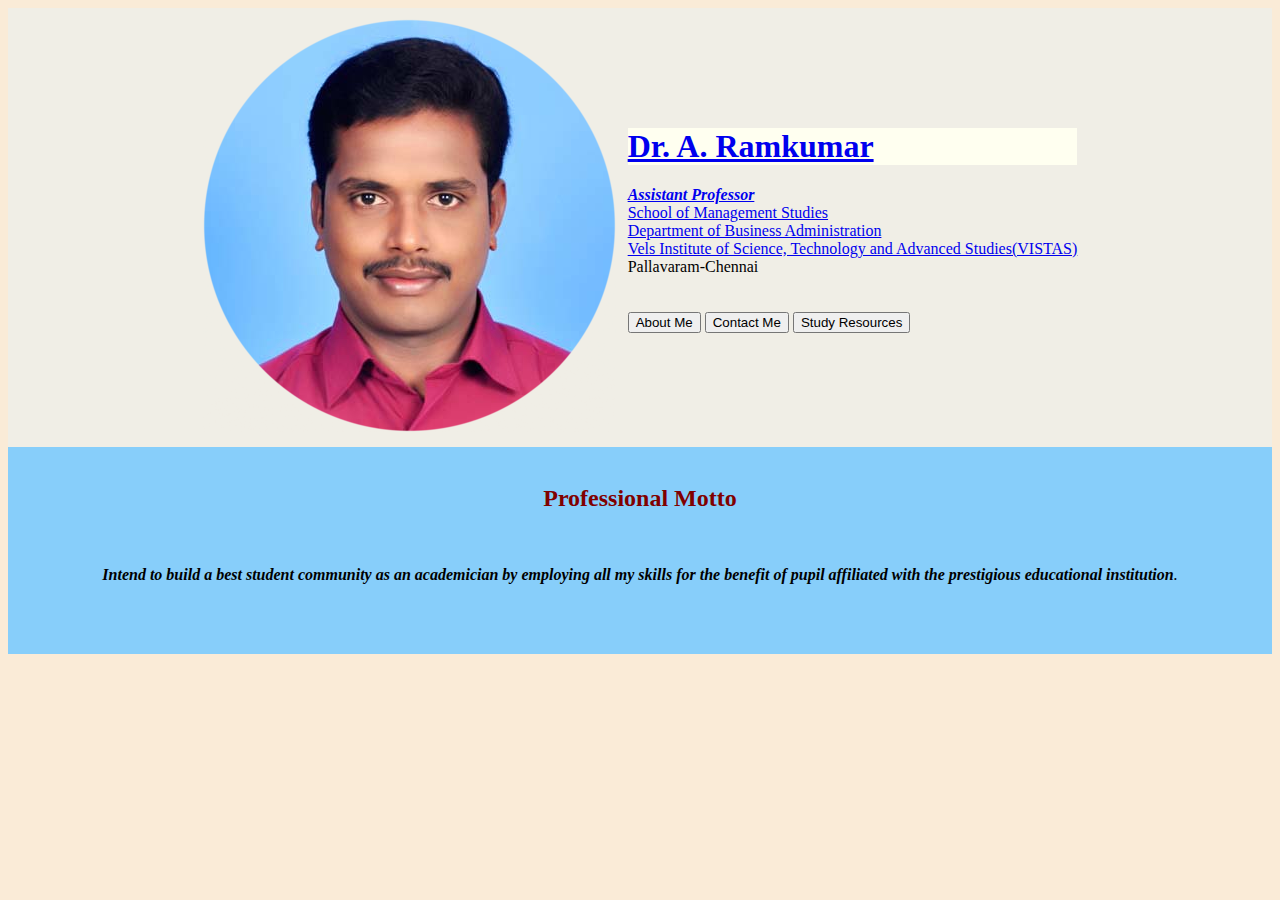
<file: index.html>
<!DOCTYPE html>
<html lang="en">
<head>
    <meta charset="UTF-8">
    <meta http-equiv="X-UA-Compatible" content="IE=edge">
    <meta name="viewport" content="width=device-width, initial-scale=1.0">
    <meta name="description" content="This website is knowledge resource for students and also academicians">
    
<title>📘 Dr. A. Ramkumar's Personal Site</title>

   <link rel="stylesheet" href="css\styles.css">
   <link rel="icon" href="favicon.ico">


</head>
<body >
    <div id="part1">
    <table cellspacing = "10" align="center" >
        <tr>
            <td> <img src="images\Ram Photo.png"> </td>
            <td> 
                <h1> <a href="http://www.velsuniv.ac.in/faculty-info/smc-bba-ramkumar.pdf">Dr. A. Ramkumar</a> </h1>
                <p><em><strong><a href="http://www.velsuniv.ac.in/school-management-studies-commerce-faculty-mba.asp">Assistant Professor</a> </strong></em>
                    <br>
                   <a href="http://www.velsuniv.ac.in/school-management-studies.asp">School of Management Studies </a> 
                   <br>
                   <a href="http://www.velsuniv.ac.in/school-management-studies-commerce-faculty-bba.asp">Department of Business Administration</a> 
                   <br>
                   <a href="http://www.velsuniv.ac.in/">Vels Institute of Science, Technology and Advanced Studies(VISTAS)</a> 
                   <br>
                   Pallavaram-Chennai
                   <br>
                   <br>
                  
                    <br>
                    <a href="About Me.html"> <button type="button">About Me</button></a> 
                    <a href="My Contact.html"> <button type="button">Contact Me</button></a> 
                    <a href="Study Resources.html"> <button type="button">Study Resources</button></a> 
                </p>
            </td>
        </tr>
    </table>
    </div>
    <div id="part2">
   <br>
    <h2 align="center" id="textcenter" >Professional Motto</h2>
    <br>
    <p align="center" ><i><strong>Intend to build a best student community as an academician
        by employing all my skills for the benefit of pupil affiliated with
        the prestigious educational institution</strong>.</i></p>
        <br>
        <br>
        <br>

    </div>
</file>
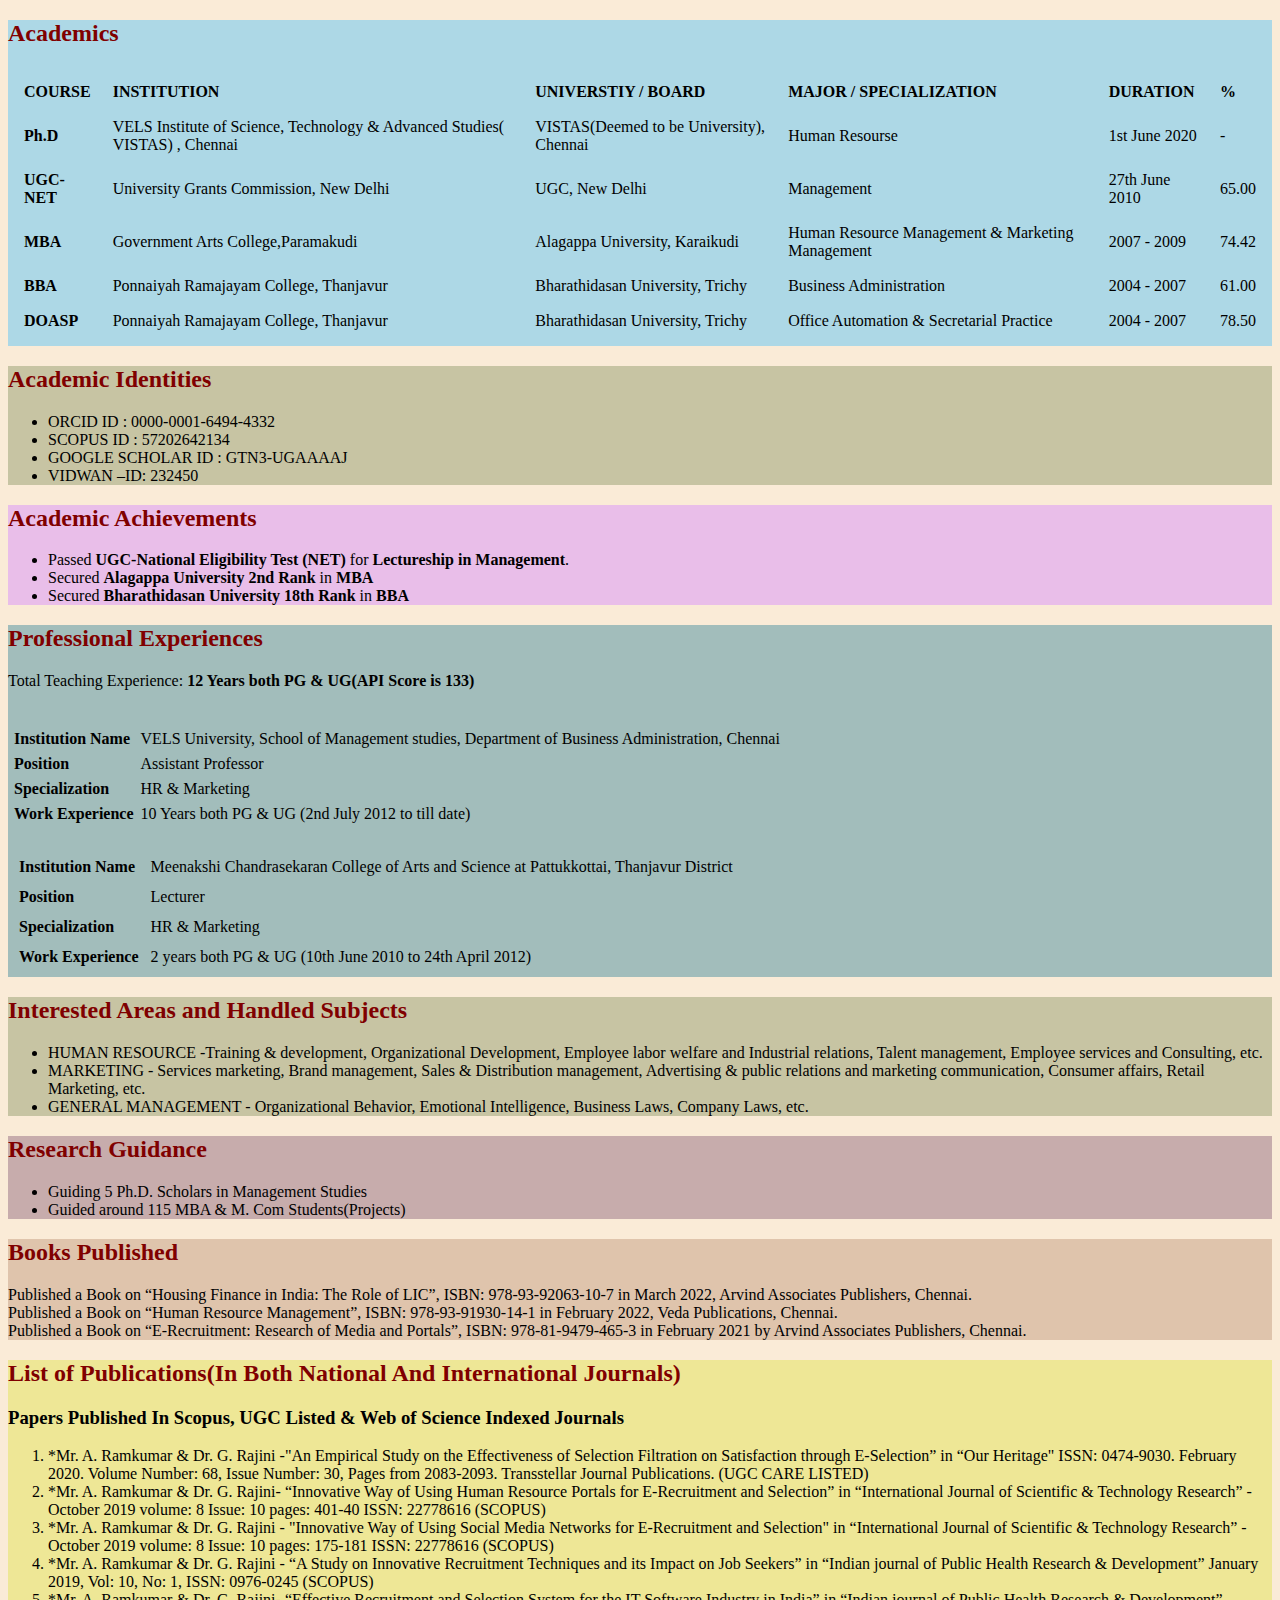
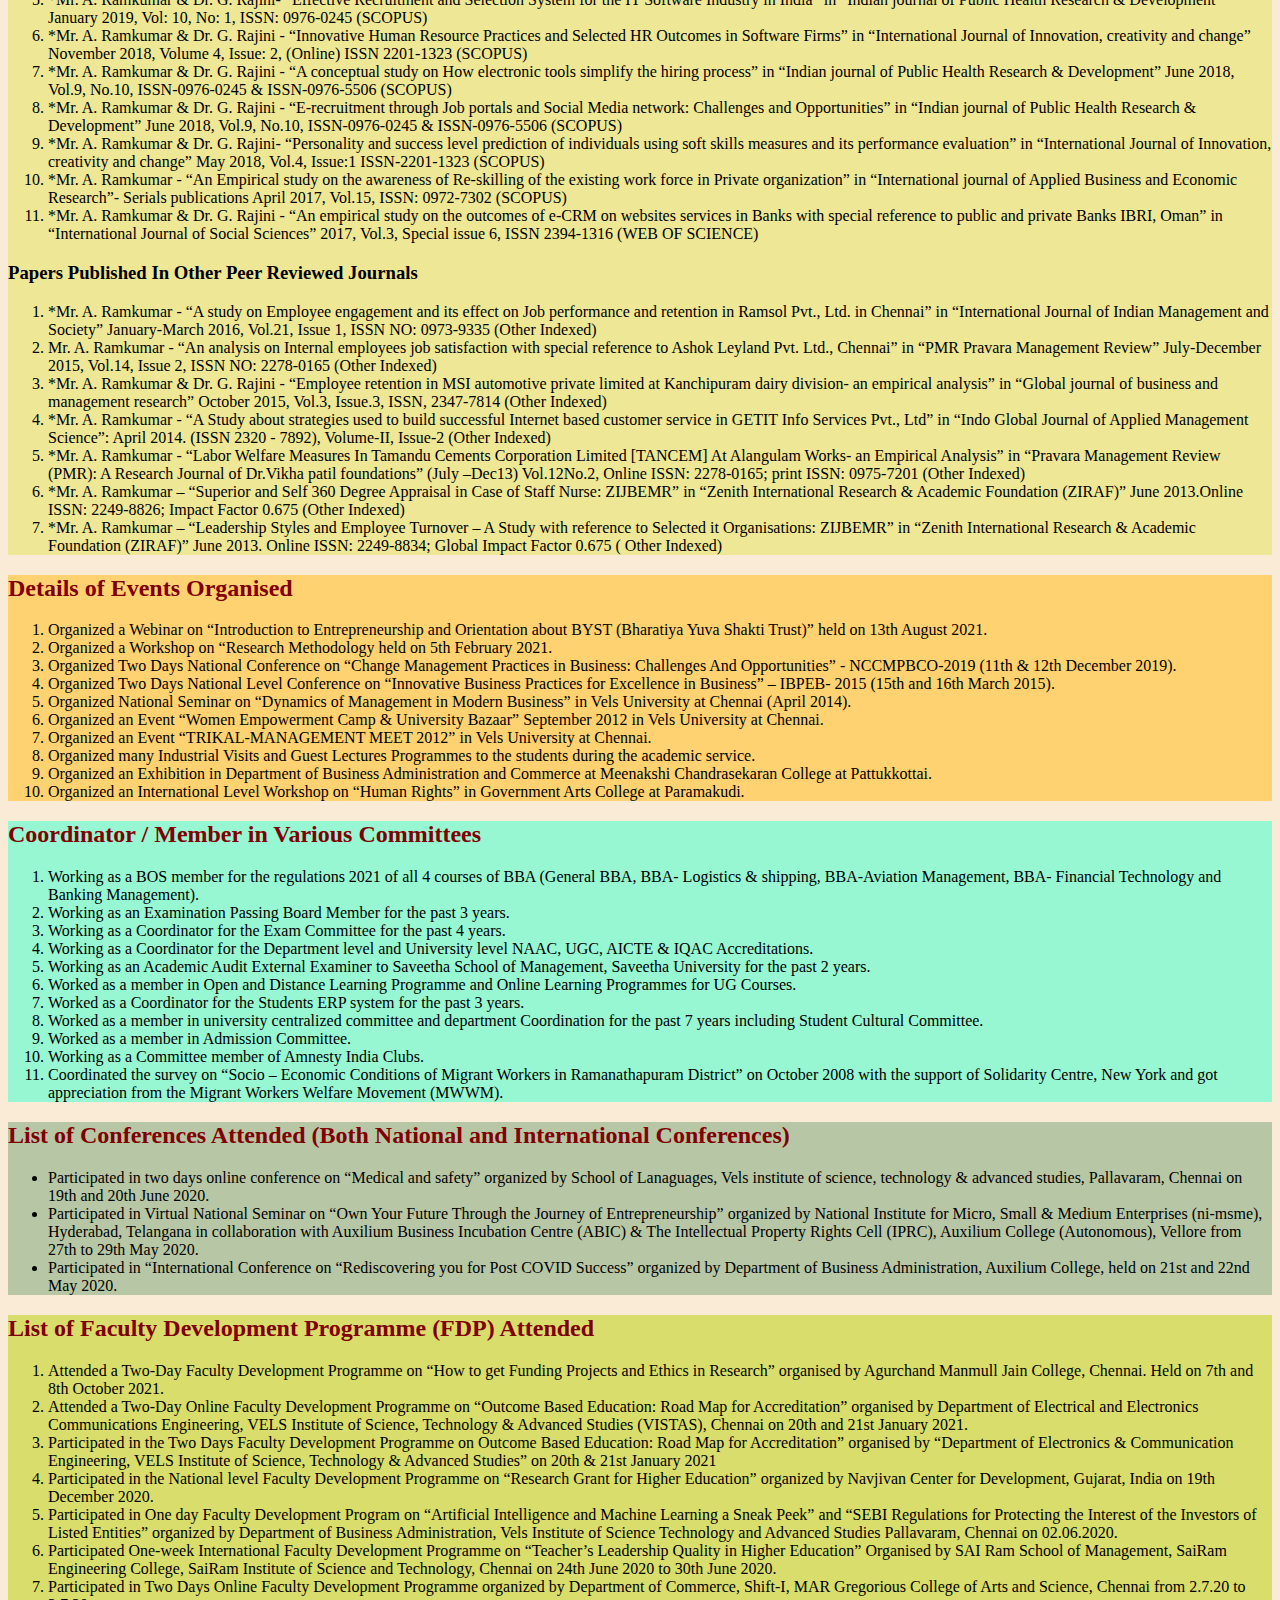
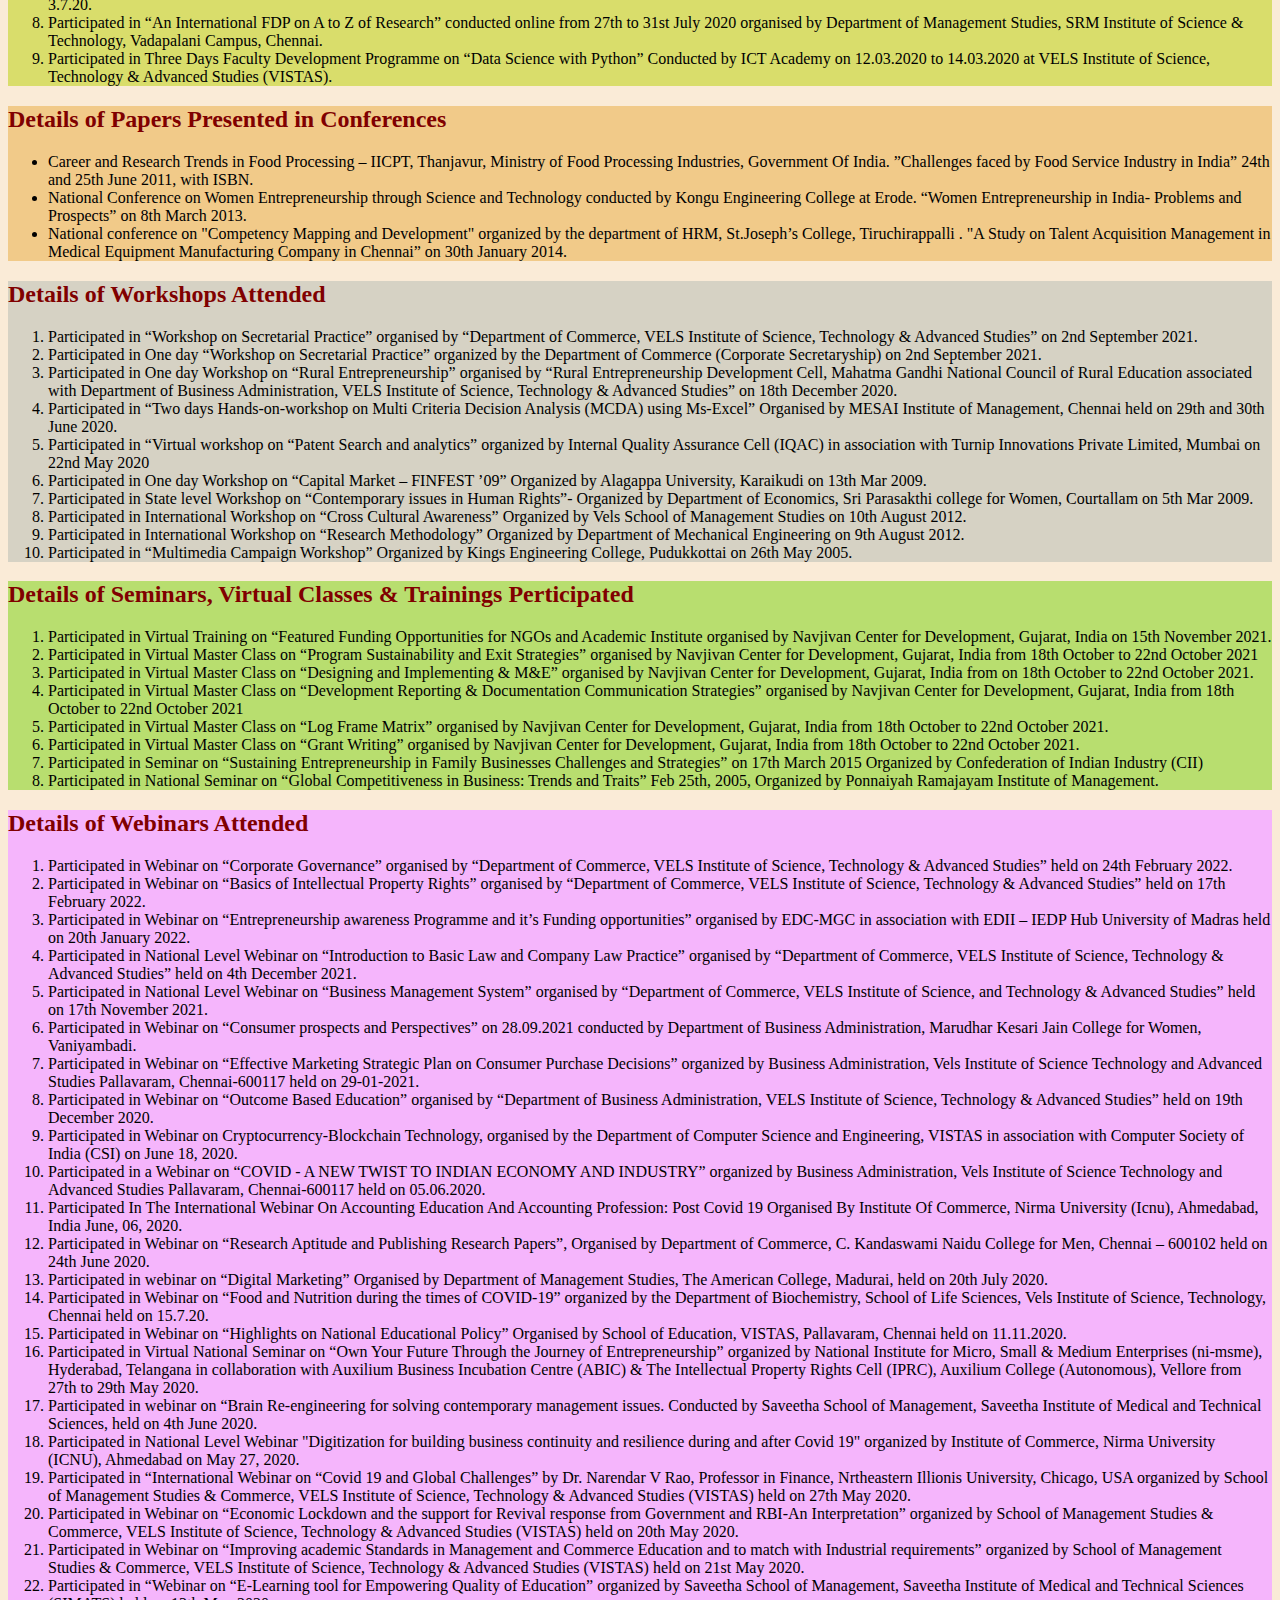
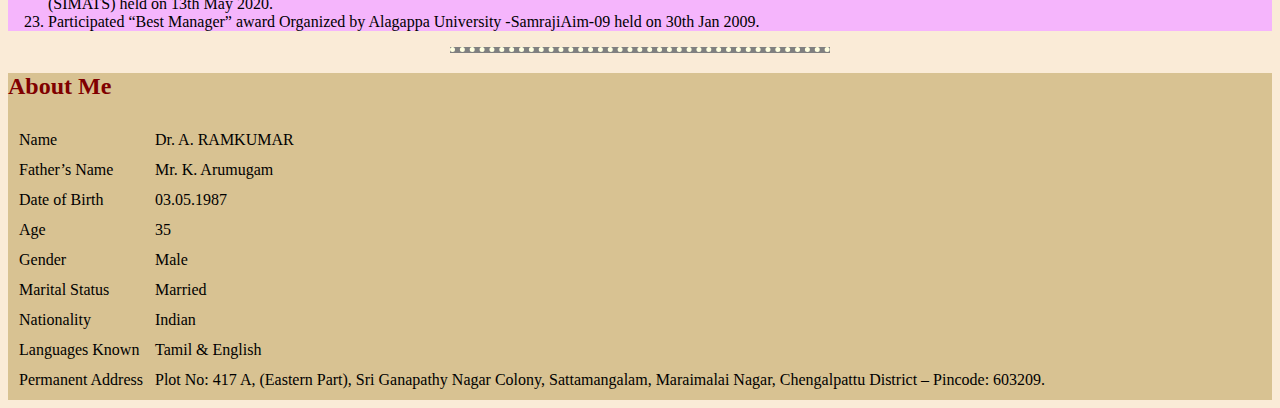
<file: About Me.html>
<!DOCTYPE html>
<html lang="en">
<head>
    <meta charset="UTF-8">
    <meta http-equiv="X-UA-Compatible" content="IE=edge">
    <meta name="viewport" content="width=device-width, initial-scale=1.0">
    <title>About Me-Dr. A. Ramkumar</title>
   
    <link rel="stylesheet" href="css\styles.css">
</head>
<body>
    
    <div id="part3" >
        <h2>Academics </h2>
        <table cellspacing="15" >
            <thead align="left">
                <tr>
                    <th>COURSE</th>
                    <th>INSTITUTION</th>
                    <th>UNIVERSTIY / BOARD</th>
                    <th>MAJOR / SPECIALIZATION</th>
                    <th>DURATION</th>
                    <th>%</th>
                </tr>
            </thead>
            <tbody>
                <tr>
                    <td><strong>Ph.D</strong></td> 
                    <td>VELS Institute of Science, Technology & Advanced Studies( VISTAS) , Chennai</td>  
                    <td>VISTAS(Deemed to be University), Chennai</td>   
                    <td>Human Resourse</td>  
                    <td>1st June 2020</td> 
                    <td>-</td>                                              </td>
                </tr>
                <tr>
                    <td> <strong> UGC-NET </strong></td>
                    <td> University Grants Commission, New Delhi </td>
                    <td> UGC, New Delhi </td>
                    <td> Management </td>
                    <td> 27th June 2010</td>
                    <td> 65.00 </td>
                </tr>
                <tr>
                    <td> <strong> MBA </strong></td>
                    <td> Government Arts College,Paramakudi </td>
                    <td> Alagappa University, Karaikudi </td>
                    <td>Human Resource Management  & Marketing Management</td>
                    <td> 2007 - 2009</td>
                    <td> 74.42 </td>
                </tr>
                <tr>
                    <td> <strong> BBA </strong></td>
                    <td> Ponnaiyah Ramajayam College, Thanjavur</td>
                    <td> Bharathidasan University, Trichy</td>
                    <td>Business Administration</td>
                    <td> 2004 - 2007</td>
                    <td> 61.00 </td>
                </tr>
                <tr>
                    <td> <strong> DOASP </strong></td>
                    <td> Ponnaiyah Ramajayam College, Thanjavur</td>
                    <td> Bharathidasan University, Trichy</td>
                    <td>Office Automation & Secretarial Practice</td>
                    <td> 2004 - 2007</td>
                    <td> 78.50 </td>
                </tr>
    
            </tbody>
        </table>
    
        </div>
        <div id="part6" >
            <h2>Academic Identities</h2>
            <ul>
                <li>ORCID ID 	:  0000-0001-6494-4332</li>
                <li>SCOPUS ID	:   57202642134</li>
                <li>GOOGLE SCHOLAR ID : GTN3-UGAAAAJ</li>
                <li>VIDWAN –ID:  232450</li>
            </ul>
            </div>

       <div id="part4" >
        <h2>Academic Achievements</h2>
        <ul>
            <li>Passed <strong>UGC-National Eligibility Test (NET)</strong> for <strong>Lectureship in Management</strong>.</li>
            <li>Secured <strong>Alagappa University 2nd Rank</strong>  in <strong> MBA</strong></li>
            <li>Secured <strong>Bharathidasan University 18th Rank</strong>  in <strong>BBA</strong></li>
        </ul>
        </div>
        <div id="part5" >
        <h2>Professional Experiences</h2>
        <p>Total Teaching Experience: <strong> 12 Years  both PG & UG(API Score is 133)</strong></p>
        <br>
        <table cellspacing="5">
            <tr>
                <td> <strong>Institution Name</strong></td>
                <td>VELS University, School of Management studies, Department of Business Administration, Chennai</td>
            </tr>
            <tr>
                <td> <strong> Position</strong> </td>
                <td>Assistant Professor</td>
            </tr>
            <tr>
                <td> <strong>Specialization</strong> </td>
                <td>HR & Marketing</td>
            </tr>
            <tr>
                <td> <strong>Work Experience</strong> </td>
                <td> 10 Years both PG & UG (2nd July 2012 to till date)</td>
            </tr>
        </table>
           
            <br>
            <table cellspacing="10">
                <tr>
                    <td> <strong>Institution Name</strong></td>
                    <td>Meenakshi Chandrasekaran College of Arts and Science at Pattukkottai, Thanjavur District</td>
                </tr>
                <tr>
                    <td> <strong> Position</strong> </td>
                    <td>Lecturer</td>
                </tr>
                <tr>
                    <td> <strong>Specialization</strong> </td>
                    <td>HR & Marketing</td>
                </tr>
                <tr>
                    <td> <strong>Work Experience</strong> </td>
                    <td>2 years both PG & UG (10th June 2010 to 24th April 2012)</td>
                </tr>
            </table>
        </div>
        <div id="part6" >
        <h2>Interested Areas and Handled Subjects</h2>
        <ul>
            <li>HUMAN RESOURCE -Training & development, Organizational Development, Employee labor welfare and Industrial relations, Talent management, Employee services and Consulting, etc.</li>
            <li>MARKETING  - Services marketing, Brand management, Sales & Distribution management, Advertising & public relations and marketing communication, Consumer affairs, Retail Marketing, etc.</li>
            <li>GENERAL MANAGEMENT - Organizational Behavior, Emotional Intelligence, Business Laws, Company Laws, etc.</li>
        </ul>
        </div>
        <div id="part7" >
        <h2>Research Guidance</h2>
        <ul>
            <li>Guiding 5 Ph.D. Scholars in Management Studies </li>
            <li>Guided around 115 MBA & M. Com Students(Projects)</li>
        </ul>
        </div>
        <div id="part8" >
        <h2>Books Published</h2>
        <li>Published a Book on “Housing Finance in India: The Role of LIC”, ISBN: 978-93-92063-10-7 in March 2022, Arvind Associates Publishers, Chennai.</li>
        <li>Published a Book on “Human Resource Management”, ISBN: 978-93-91930-14-1 in February 2022, Veda Publications, Chennai.</li>
        <li>Published a Book on “E-Recruitment: Research of Media and Portals”, ISBN: 978-81-9479-465-3 in February 2021 by Arvind Associates Publishers, Chennai.</li>
        </div>
        <div id="part9" >
        <h2>List of Publications(In Both National And International Journals)</h2>
        <h3>Papers Published In Scopus, UGC Listed & Web of Science Indexed Journals</h3>
        <ol>
            <li>*Mr. A. Ramkumar & Dr. G. Rajini -"An Empirical Study on the Effectiveness of Selection Filtration on Satisfaction through E-Selection” in “Our Heritage" ISSN: 0474-9030. February 2020. Volume Number: 68, Issue Number: 30, Pages from 2083-2093. Transstellar Journal Publications. (UGC CARE LISTED)</li>
            <li>*Mr. A. Ramkumar & Dr. G. Rajini- “Innovative Way of Using Human Resource Portals for E-Recruitment and Selection” in “International Journal of Scientific & Technology Research” - October 2019 volume: 8 Issue: 10 pages: 401-40 ISSN: 22778616 (SCOPUS)</li>
            <li>*Mr. A. Ramkumar & Dr. G. Rajini - "Innovative Way of Using Social Media Networks for E-Recruitment and Selection" in “International Journal of Scientific & Technology Research” - October 2019 volume: 8 Issue: 10 pages: 175-181 ISSN: 22778616 (SCOPUS)</li>
            <li>*Mr. A. Ramkumar & Dr. G. Rajini - “A Study on Innovative Recruitment Techniques and its Impact on Job Seekers” in “Indian journal of Public Health Research & Development” January 2019, Vol: 10, No: 1, ISSN: 0976-0245 (SCOPUS)</li>
            <li>*Mr. A. Ramkumar & Dr. G. Rajini- “Effective Recruitment and Selection System for the IT Software Industry in India” in “Indian journal of Public Health Research & Development” January 2019, Vol: 10, No: 1, ISSN: 0976-0245 (SCOPUS)</li>
            <li>*Mr. A. Ramkumar & Dr. G. Rajini - “Innovative Human Resource Practices and Selected HR Outcomes in Software Firms” in “International Journal of Innovation, creativity and change” November 2018, Volume 4, Issue: 2, (Online) ISSN 2201-1323 (SCOPUS)</li>
            <li>*Mr. A. Ramkumar & Dr. G. Rajini - “A conceptual study on How electronic tools simplify the hiring process” in “Indian journal of Public Health Research & Development” June 2018, Vol.9, No.10, ISSN-0976-0245 & ISSN-0976-5506 (SCOPUS)</li>
            <li>*Mr. A. Ramkumar & Dr. G. Rajini - “E-recruitment through Job portals and Social Media network: Challenges and Opportunities” in “Indian journal of Public Health Research & Development” June 2018, Vol.9, No.10, ISSN-0976-0245 & ISSN-0976-5506 (SCOPUS)</li>
            <li>*Mr. A. Ramkumar & Dr. G. Rajini- “Personality and success level prediction of individuals using soft skills measures and its performance evaluation” in “International Journal of Innovation, creativity and change” May 2018, Vol.4, Issue:1 ISSN-2201-1323 (SCOPUS)</li>
            <li>*Mr. A. Ramkumar - “An Empirical study on the awareness of Re-skilling of the existing work force in Private organization” in “International journal of Applied Business and Economic Research”- Serials publications April 2017, Vol.15, ISSN: 0972-7302 (SCOPUS)</li>
            <li>*Mr. A. Ramkumar & Dr. G. Rajini - “An empirical study on the outcomes of e-CRM on websites services in Banks with special reference to public and private Banks IBRI, Oman” in “International Journal of Social Sciences” 2017, Vol.3, Special issue 6, ISSN 2394-1316 (WEB OF SCIENCE)</li>
        </ol>
        <h3>Papers Published In Other Peer Reviewed Journals</h3>
        <ol>
            <li>*Mr. A. Ramkumar - “A study on Employee engagement and its effect on Job performance and retention in Ramsol Pvt., Ltd. in Chennai” in “International Journal of Indian Management and Society” January-March 2016, Vol.21, Issue 1, ISSN NO: 0973-9335 (Other Indexed)</li>
            <li>Mr. A. Ramkumar - “An analysis on Internal employees job satisfaction with special reference to Ashok Leyland Pvt. Ltd., Chennai” in “PMR Pravara Management Review” July-December 2015, Vol.14, Issue 2, ISSN NO: 2278-0165 (Other Indexed)</li>
            <li>*Mr. A. Ramkumar & Dr. G. Rajini - “Employee retention in MSI automotive private limited at Kanchipuram dairy division- an empirical analysis” in “Global journal of business and management research” October 2015, Vol.3, Issue.3, ISSN, 2347-7814 (Other Indexed) </li>
            <li>*Mr. A. Ramkumar - “A Study about strategies used to build successful Internet based customer service in GETIT Info Services Pvt., Ltd” in “Indo Global Journal of Applied Management Science”: April 2014. (ISSN 2320 - 7892), Volume-II, Issue-2 (Other Indexed)</li>
            <li>*Mr. A. Ramkumar - “Labor Welfare Measures In Tamandu Cements Corporation Limited [TANCEM] At Alangulam Works- an Empirical Analysis” in “Pravara Management Review (PMR): A Research Journal of Dr.Vikha patil foundations” (July –Dec13) Vol.12No.2, Online ISSN: 2278-0165; print ISSN: 0975-7201 (Other Indexed)</li>
            <li>*Mr. A. Ramkumar – “Superior and Self 360 Degree Appraisal in Case of Staff Nurse: ZIJBEMR” in “Zenith International Research & Academic Foundation (ZIRAF)” June 2013.Online ISSN: 2249-8826; Impact Factor 0.675 (Other Indexed)</li>
            <li>*Mr. A. Ramkumar – “Leadership Styles and Employee Turnover – A Study with reference to Selected it Organisations: ZIJBEMR” in “Zenith International Research & Academic Foundation (ZIRAF)” June 2013. Online ISSN: 2249-8834; Global Impact Factor 0.675 ( Other Indexed)</li>
        </div>
        
        <div id="part16" >  
            <h2>Details of Events Organised</h2>
            <ol>
            <li>Organized a Webinar on “Introduction to Entrepreneurship and Orientation about BYST (Bharatiya Yuva Shakti Trust)” held on 13th August 2021.</li>
            <li>Organized a Workshop on “Research Methodology held on 5th February 2021.</li>
            <li>Organized Two Days National Conference on “Change Management Practices in Business: Challenges And Opportunities” - NCCMPBCO-2019 (11th & 12th December 2019).</li>
            <li>Organized Two Days National Level Conference on “Innovative Business Practices for Excellence in Business” – IBPEB- 2015 (15th and 16th March 2015).</li>
            <li>Organized National Seminar on “Dynamics of Management in Modern Business” in Vels University at Chennai (April 2014).</li>
            <li>Organized an Event “Women Empowerment Camp & University Bazaar” September 2012 in Vels University at Chennai.</li>
            <li>Organized an Event “TRIKAL-MANAGEMENT MEET 2012” in Vels University at Chennai.</li>
            <li>Organized many Industrial Visits and Guest Lectures Programmes to the students during the academic service.</li>
            <li>Organized an Exhibition in Department of Business Administration and Commerce at Meenakshi Chandrasekaran College at Pattukkottai.</li>
            <li>Organized an International Level Workshop on “Human Rights” in Government Arts College at Paramakudi.</li>
            </ol>
             </div>
              
             <div id="part17" >
       <h2>Coordinator / Member in Various Committees</h2>
       <ol>
            <li>Working as a BOS member for the regulations 2021 of all 4 courses of BBA (General BBA,      BBA- Logistics & shipping, BBA-Aviation Management, BBA- Financial Technology  and Banking Management).</li>
            <li>Working as an Examination Passing Board Member for the past 3 years.</li>
            <li>Working as a Coordinator for the Exam Committee for the past 4 years.</li>
            <li>Working as a Coordinator for the Department level and University level NAAC, UGC, AICTE & IQAC Accreditations.</li>
            <li>Working as an Academic Audit External Examiner to Saveetha School of Management, Saveetha University for the past 2 years.</li>
            <li>Worked as a member in Open and Distance Learning Programme and Online Learning Programmes for UG Courses.</li>
            <li>Worked as a Coordinator for the Students ERP system for the past 3 years.</li>
            <li>Worked as a member in university centralized committee and department Coordination for the past 7 years including Student Cultural Committee.</li>
            <li>Worked as a member in Admission Committee. </li>
            <li>Working as a Committee member of Amnesty India Clubs.</li>
            <li>Coordinated the survey on “Socio – Economic Conditions of Migrant Workers in Ramanathapuram District” on October 2008 with the support of Solidarity Centre, New York and got appreciation from the Migrant Workers Welfare Movement (MWWM).</li>
       </ol>
        </div>
        <div id="part10" >
        <h2>List of Conferences Attended (Both National and International Conferences)</h2>
        <ul>
            <li>Participated in two days online conference on “Medical and safety” organized by School of Lanaguages, Vels institute of science, technology & advanced studies, Pallavaram, Chennai on 19th and 20th June 2020.</li>
            <li>Participated in Virtual National Seminar on “Own Your Future Through the Journey of Entrepreneurship” organized by National Institute for Micro, Small & Medium Enterprises (ni-msme), Hyderabad, Telangana in collaboration with Auxilium Business Incubation Centre (ABIC) & The Intellectual Property Rights Cell (IPRC), Auxilium College (Autonomous), Vellore from 27th to 29th May 2020.  </li>
            <li>Participated in “International Conference on “Rediscovering you for Post COVID Success” organized by Department of Business Administration, Auxilium College, held on 21st and 22nd May 2020.</li>
        </ul>
        </div>
        <div id="part11" >
        <h2>List of Faculty Development Programme (FDP) Attended</h2>
        <ol>
            <li>Attended a Two-Day Faculty Development Programme on “How to get Funding Projects and Ethics in Research” organised by Agurchand Manmull Jain College, Chennai. Held on 7th and 8th October 2021.</li>
            <li>Attended a Two-Day Online Faculty Development Programme on “Outcome Based Education: Road Map for Accreditation” organised by Department of Electrical and Electronics Communications Engineering, VELS Institute of Science, Technology & Advanced Studies (VISTAS), Chennai on 20th and 21st January 2021.</li>
            <li>Participated in the Two Days Faculty Development Programme on Outcome Based Education: Road Map for Accreditation” organised by “Department of Electronics & Communication Engineering, VELS Institute of Science, Technology & Advanced Studies”  on 20th & 21st January 2021</li>
            <li>Participated in the National level Faculty Development Programme on “Research Grant for Higher Education” organized by Navjivan Center for Development, Gujarat, India on 19th December 2020.</li>
            <li>Participated in One day Faculty Development Program on “Artificial Intelligence and Machine Learning a Sneak Peek” and “SEBI Regulations for Protecting the Interest of the Investors of Listed Entities” organized by Department of Business Administration, Vels Institute of Science Technology and Advanced Studies Pallavaram, Chennai on 02.06.2020.</li>
            <li>Participated One-week International Faculty Development Programme on “Teacher’s Leadership Quality in Higher Education” Organised by SAI Ram School of Management, SaiRam Engineering College, SaiRam Institute of Science and Technology, Chennai on 24th June 2020 to 30th June 2020.</li>
            <li>Participated in Two Days Online Faculty Development Programme organized by Department of Commerce, Shift-I, MAR Gregorious College of Arts and Science, Chennai from 2.7.20 to 3.7.20.</li>
            <li>Participated in “An International FDP on A to Z of Research” conducted online from 27th to 31st July 2020 organised by Department of Management Studies, SRM Institute of Science & Technology, Vadapalani Campus, Chennai.</li>
            <li>Participated in Three Days Faculty Development Programme on “Data Science with Python” Conducted by ICT Academy on 12.03.2020 to 14.03.2020 at VELS Institute of Science, Technology & Advanced Studies (VISTAS).</li>
        </ol>
        </div>
        <div id="part12" >
        <h2>Details of Papers Presented in Conferences</h2>
        <ul>
            <li>Career and Research Trends in Food Processing – IICPT, Thanjavur, Ministry of Food Processing Industries, Government Of India. ”Challenges faced by Food Service Industry in India” 24th and 25th June 2011, with ISBN.</li>
            <li>National Conference on Women Entrepreneurship through Science and Technology conducted by Kongu Engineering College at Erode. “Women Entrepreneurship in India- Problems and Prospects” on 8th March 2013. </li>
            <li>National conference on "Competency Mapping and Development" organized by the department of HRM, St.Joseph’s College, Tiruchirappalli  . "A Study on Talent Acquisition Management in Medical Equipment Manufacturing Company in Chennai”  on 30th January 2014.</li>
       </ul>
        </div>
        <div id="part13" >
       <h2>Details of Workshops Attended</h2>
       <ol>
        <li>Participated in “Workshop on Secretarial Practice” organised by “Department of Commerce, VELS Institute of Science, Technology & Advanced Studies” on   2nd September 2021.</li>
        <li>Participated in One day “Workshop on Secretarial Practice” organized by the Department of Commerce (Corporate Secretaryship) on 2nd September 2021.</li>
        <li>Participated in One day Workshop on “Rural Entrepreneurship” organised by “Rural Entrepreneurship Development Cell, Mahatma Gandhi National Council of Rural Education associated with Department of Business Administration, VELS Institute of Science, Technology & Advanced Studies” on 18th December 2020.</li>
        <li>Participated in “Two days Hands-on-workshop on Multi Criteria Decision Analysis (MCDA) using Ms-Excel” Organised by MESAI Institute of Management, Chennai held on 29th and 30th June 2020.</li>
        <li>Participated in “Virtual workshop on “Patent Search and analytics” organized by Internal Quality Assurance Cell (IQAC) in association with Turnip Innovations Private Limited, Mumbai on 22nd May 2020 </li>
        <li>Participated in One day Workshop on “Capital Market – FINFEST ’09” Organized by Alagappa University, Karaikudi on 13th Mar 2009.</li>
        <li>Participated in State level Workshop on “Contemporary issues in Human Rights”- Organized by Department of Economics, Sri Parasakthi college for Women, Courtallam on 5th Mar 2009.</li>
        <li>Participated in International Workshop on “Cross Cultural Awareness” Organized by Vels School of Management Studies on 10th August 2012.</li>
        <li>Participated in International Workshop on “Research Methodology” Organized by Department of Mechanical Engineering on 9th August 2012. </li>
        <li>Participated in “Multimedia Campaign Workshop” Organized by Kings Engineering College, Pudukkottai on 26th May 2005.</li>
       </ol>
        </div>
        <div id="part14" >
       <h2>Details of Seminars, Virtual Classes & Trainings Perticipated</h2>
       <ol>
        <li>Participated in Virtual Training on “Featured Funding Opportunities for NGOs and Academic Institute organised by Navjivan Center for Development, Gujarat, India on 15th November 2021.</li>
        <li>Participated in Virtual Master Class on “Program Sustainability and Exit Strategies” organised by Navjivan Center for Development, Gujarat, India from 18th October to 22nd October 2021</li>
        <li>Participated in Virtual Master Class on “Designing and Implementing & M&E” organised by Navjivan Center for Development, Gujarat, India from on 18th October to 22nd October 2021.</li>
        <li>Participated in Virtual Master Class on “Development Reporting & Documentation Communication Strategies” organised by Navjivan Center for Development, Gujarat, India from 18th October to 22nd October 2021</li>
        <li>Participated in Virtual Master Class on “Log Frame Matrix” organised by Navjivan Center for Development, Gujarat, India from 18th October to 22nd October 2021.</li>
        <li>Participated in Virtual Master Class on “Grant Writing” organised by Navjivan Center for Development, Gujarat, India from 18th October to 22nd October 2021.</li>
        <li>Participated in Seminar on “Sustaining Entrepreneurship in Family Businesses Challenges and Strategies” on 17th March 2015 Organized by Confederation of Indian Industry (CII)</li>
        <li>Participated in National Seminar on “Global Competitiveness in Business: Trends and Traits” Feb 25th, 2005, Organized by Ponnaiyah Ramajayam Institute of Management.</li>
       </ol>
        </div>
        <div id="part15" >
       <h2>Details of Webinars Attended</h2>
       <ol>
        <li>Participated in Webinar on “Corporate Governance” organised by “Department of Commerce, VELS Institute of Science, Technology & Advanced Studies” held on 24th February 2022.</li>
        <li>Participated in Webinar on “Basics of Intellectual Property Rights” organised by “Department of Commerce, VELS Institute of Science, Technology & Advanced Studies” held on 17th February 2022.</li>
        <li>Participated in Webinar on “Entrepreneurship awareness Programme and it’s Funding opportunities” organised by EDC-MGC in association with EDII – IEDP Hub University of Madras held on 20th January 2022.</li>
        <li>Participated in National Level Webinar on “Introduction to Basic Law and Company Law Practice” organised by “Department of Commerce, VELS Institute of Science, Technology & Advanced Studies” held on   4th December 2021.</li>
        <li>Participated in National Level Webinar on “Business Management System” organised by “Department of Commerce, VELS Institute of Science, and Technology & Advanced Studies” held on   17th November 2021.</li>
        <li>Participated in Webinar on “Consumer prospects and Perspectives” on 28.09.2021 conducted by Department of Business Administration, Marudhar Kesari Jain College for Women, Vaniyambadi.</li>
        <li>Participated in Webinar on “Effective Marketing Strategic Plan on Consumer Purchase Decisions” organized by Business Administration, Vels Institute of Science Technology and Advanced Studies Pallavaram, Chennai-600117 held on 29-01-2021.</li>
        <li>Participated in Webinar on “Outcome Based Education” organised by “Department of Business Administration, VELS Institute of Science, Technology & Advanced Studies” held on 19th December 2020.</li>
        <li>Participated in Webinar on Cryptocurrency-Blockchain Technology, organised by the Department of Computer Science and Engineering, VISTAS in association with Computer Society of India (CSI) on June 18, 2020.</li>
        <li>Participated in a Webinar on “COVID - A NEW TWIST TO INDIAN ECONOMY AND INDUSTRY” organized by Business Administration, Vels Institute of Science Technology and Advanced Studies Pallavaram, Chennai-600117 held on 05.06.2020.</li>
        <li>Participated In The International Webinar On Accounting Education And Accounting Profession: Post Covid 19 Organised By Institute Of Commerce, Nirma University (Icnu), Ahmedabad, India June, 06, 2020.</li>
        <li>Participated in Webinar on “Research Aptitude and Publishing Research Papers”, Organised by Department of Commerce, C. Kandaswami Naidu College for Men, Chennai – 600102 held on 24th June 2020.</li>
        <li>Participated in webinar on “Digital Marketing” Organised by Department of Management Studies, The American College, Madurai, held on 20th July 2020.</li>
        <li>Participated in Webinar on “Food and Nutrition during the times of COVID-19” organized by the Department of Biochemistry, School of Life Sciences, Vels Institute of Science, Technology, Chennai held on 15.7.20.</li>
        <li>Participated in Webinar on “Highlights on National Educational Policy” Organised by School of Education, VISTAS, Pallavaram, Chennai held on 11.11.2020.</li>
        <li>Participated in Virtual National Seminar on “Own Your Future Through the Journey of Entrepreneurship” organized by National Institute for Micro, Small & Medium Enterprises (ni-msme), Hyderabad, Telangana in collaboration with Auxilium Business Incubation Centre (ABIC) & The Intellectual Property Rights Cell (IPRC), Auxilium College (Autonomous), Vellore from 27th to 29th May 2020.</li>
        <li>Participated in webinar on “Brain Re-engineering for solving contemporary management issues. Conducted by Saveetha School of Management, Saveetha Institute of Medical and Technical Sciences, held on 4th June 2020.</li>
        <li>Participated in National Level Webinar "Digitization for building business continuity and resilience during and after Covid 19" organized by Institute of Commerce, Nirma University (ICNU), Ahmedabad on May 27, 2020. </li>
        <li>Participated in “International Webinar on “Covid 19 and Global Challenges” by Dr. Narendar V Rao, Professor in Finance, Nrtheastern Illionis University, Chicago, USA organized by School of Management Studies & Commerce, VELS Institute of Science, Technology & Advanced Studies (VISTAS) held on 27th May 2020.</li>
        <li>Participated in Webinar on “Economic Lockdown and the support for Revival response from Government and RBI-An Interpretation” organized by School of Management Studies & Commerce, VELS Institute of Science, Technology & Advanced Studies (VISTAS) held on 20th May 2020.</li>
        <li>Participated in Webinar on “Improving academic Standards in Management and Commerce Education and to match with Industrial requirements” organized by School of Management Studies & Commerce, VELS Institute of Science, Technology & Advanced Studies (VISTAS) held on 21st May 2020.</li>
        <li>Participated in “Webinar on “E-Learning tool for Empowering Quality of Education” organized by Saveetha School of Management, Saveetha Institute of Medical and Technical Sciences (SIMATS) held on 13th May 2020. </li>
        <li>Participated “Best Manager” award Organized by Alagappa University -SamrajiAim-09 held on 30th Jan 2009. </li>
       </ol>
        </div>
        
        
       <hr size="3" noshade>
        <div id="part19" >
       <h2>About Me</h2>
       <table cellspacing="10">
           <tr>
               <td> Name </td>
               <td> Dr. A. RAMKUMAR  </td>
           </tr>
           <tr> 
               <td> Father’s Name	 </td>
               <td> Mr. K. Arumugam </td>
           </tr>
           <tr> 
               <td> Date of Birth	 </td>
               <td> 03.05.1987 </td>
           </tr>
           <tr>
               <td> Age </td>
               <td> 35 </td>
           </tr>
           <tr>
               <td> Gender	 </td>
               <td> Male </td>
           </tr>
           <tr>
               <td> Marital Status	 </td>
               <td> Married </td>
           </tr>
           <tr>
               <td> Nationality	 </td>
               <td> Indian </td>
           </tr>
          
           <tr> 
               <td> Languages Known </td>
               <td> Tamil & English </td>
           </tr>
           <tr> 
               <td> Permanent Address </td>
               <td> Plot No: 417 A, (Eastern Part), 
                Sri Ganapathy Nagar Colony,
                Sattamangalam, Maraimalai Nagar, 
                Chengalpattu District – Pincode: 603209.
</td>
           </tr>
       </table>
    </div>
    
    
    </body>
    </html>


</body>
</file>
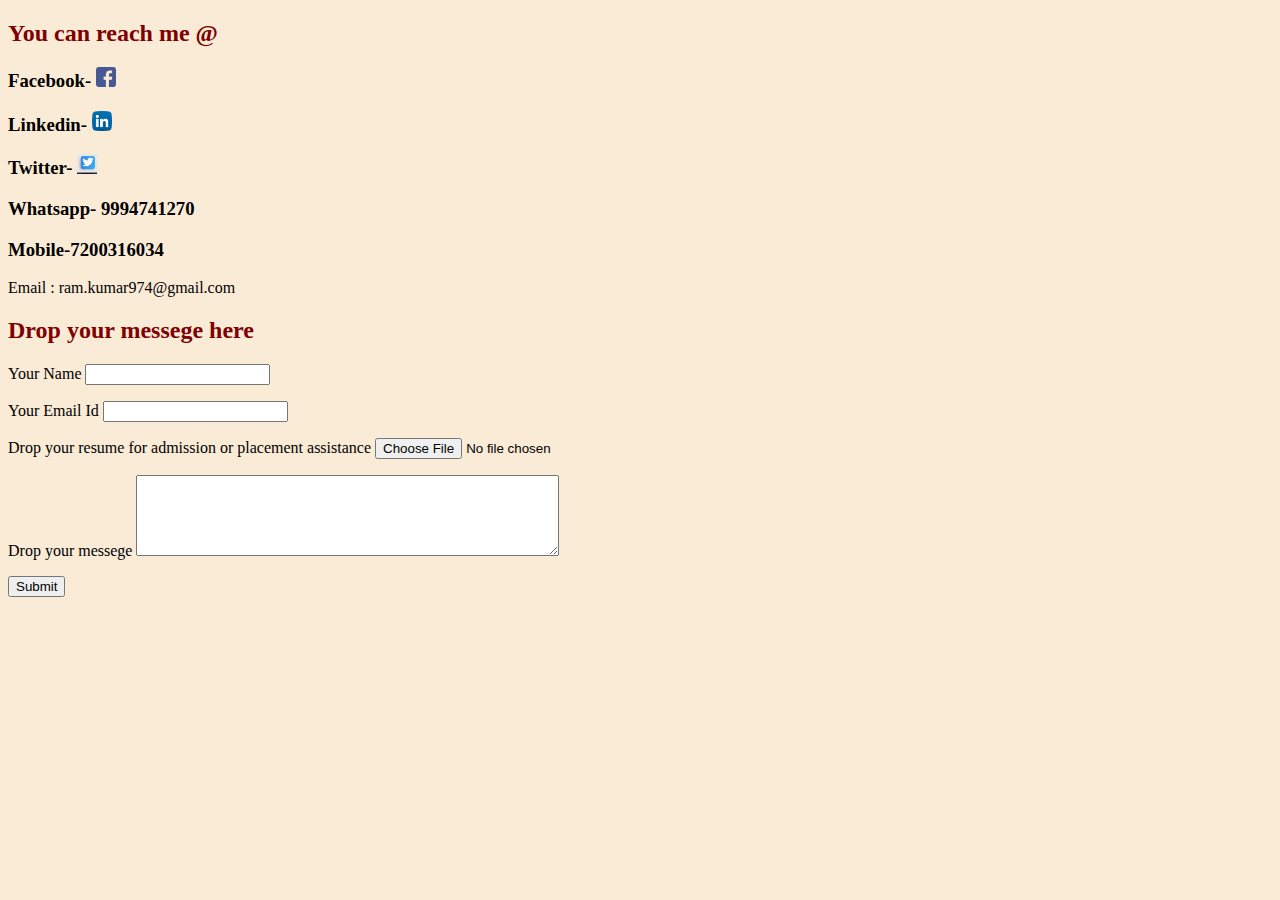
<file: My Contact.html>
<!DOCTYPE html>
<html lang="en">
<head>
    <meta charset="UTF-8">
    <meta http-equiv="X-UA-Compatible" content="IE=edge">
    <meta name="viewport" content="width=device-width, initial-scale=1.0">
    <title>My Contact-Dr. A. Ramkumar</title>
   
    <link rel="stylesheet" href="css\styles.css">
</head>
<body>
    <h2>You can reach me @ </h2>
    <h3>Facebook- <a href="https://www.facebook.com/profile.php?id=100002424591147"> <img src="images\fb.png" alt="FB" height="20" width="20" > </a></h3>
    <h3>Linkedin- <a href="https://www.linkedin.com/in/ram-kumar-aa148a1a/detail/recent-activity/"> <img src="images\linkedin.png"  alt="Linkedin" height="20" width="20" > </a> </h3>
    <h3>Twitter- <a href="https://twitter.com/DrARamkumar1" > <img src="images\twitter.jpg" alt="twitter"height="20" width="20" > </a> </h3>
    <h3>Whatsapp- 9994741270</h3>
    <h3>Mobile-7200316034</h3>
    <head>Email : ram.kumar974@gmail.com</head>
    <h2>Drop your messege here </h2>
    <form  action="mailto:mailto:ram.kumar974@gmail.com" method="post" enctype="text/plain">
        <p>
        <label for="text">Your Name</label>
        <input type="text" name="Your Name">
        </p>
        <p>
        <label for="mail">Your Email Id</label>
        <input type="email"name="Your Email Id">
        </p>
        <p>
        <label for="cv">Drop your resume for admission or placement assistance</label>
        <input type="file">
        </p>
        <p>
        <label for="messege">Drop your messege </label>
        <textarea name="Your Messege" id="" cols="50" rows="5"></textarea>
        </p>
        <p><input type="submit"></p>
    </form>
    
</body>
</html>
</file>
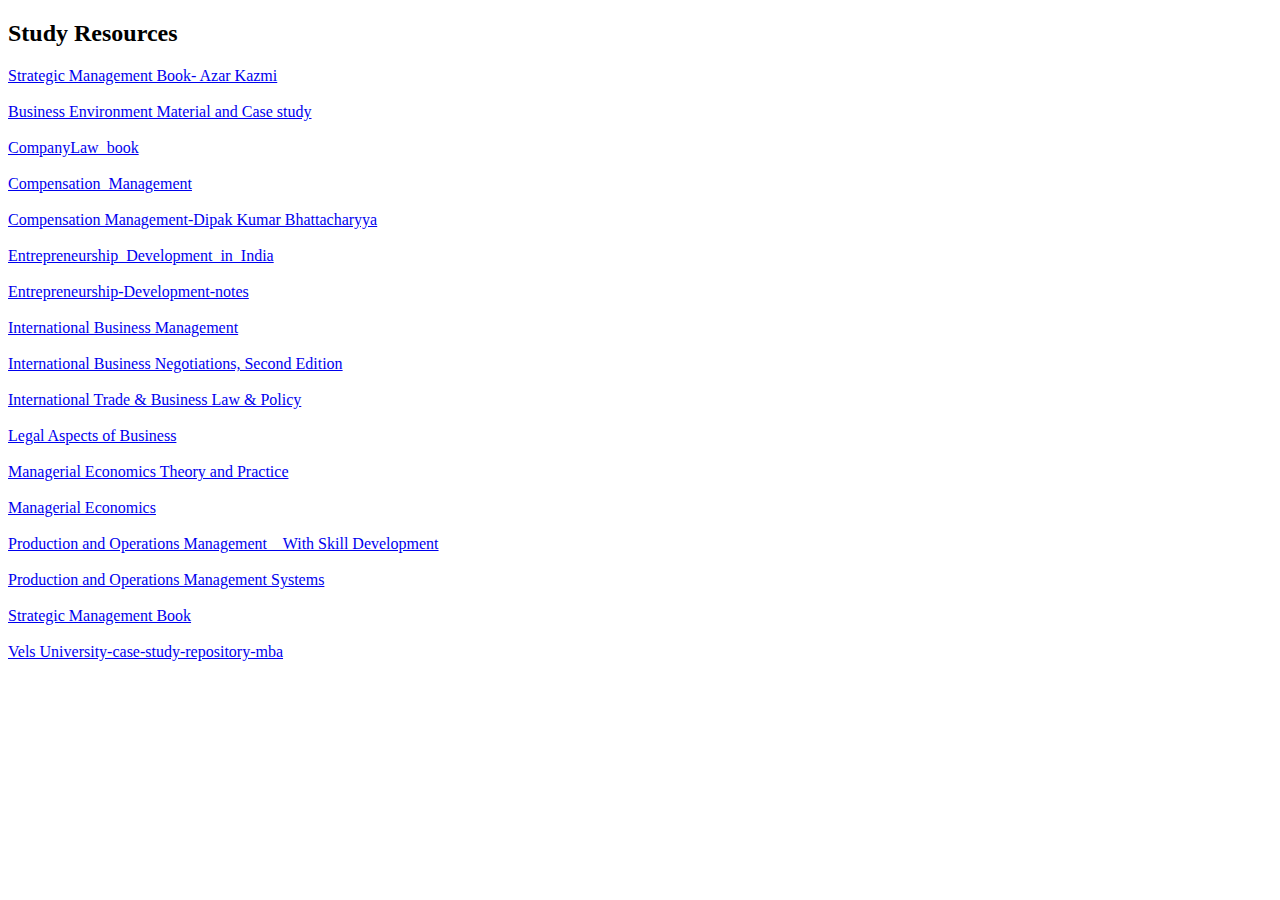
<file: Study Resources.html>
<!DOCTYPE html>
<html lang="en">
<head>
    <meta charset="UTF-8">
    <meta http-equiv="X-UA-Compatible" content="IE=edge">
    <meta name="viewport" content="width=device-width, initial-scale=1.0">
    <title>Study Resources-Dr. A. Ramkumar</title>
    <link rel="stylesheet" href="E:\personal\my learning\udemy\web developement\html-personal site\css\styles.css">
</head>
<body>
    <h2>Study Resources</h2>
    <a href="Study Materials\azar kazmi strategy book.pdf">Strategic Management Book- Azar Kazmi</a>
    <br>
    <br>
    <a href="Study Materials\Business environment Material and Case study.pdf">Business Environment Material and Case study</a>
    <br>
    <br>
    <a href="Study Materials\CompanyLaw_book.pdf">CompanyLaw_book</a>
    <br>
    <br>
    <a href="Study Materials\Compensation_Management.pdf">Compensation_Management</a>
    <br>
    <br>
    <a href="Study Materials\Dipak Kumar Bhattacharyya.pdf">Compensation Management-Dipak Kumar Bhattacharyya</a>
    <br>
    <br>
    <a href="Study Materials\Entrepreneurship_Development_in_India.pdf">Entrepreneurship_Development_in_India</a>
    <br>
    <br>
    <a href="Study Materials\Entrepreneurship-Development-notes.pdf">Entrepreneurship-Development-notes</a>
    <br>
    <br>
    <a href="Study Materials\International Business Management.pdf">International Business Management</a>
    <br>
    <br>
    <a href="Study Materials\International Business Negotiations, Second Edition (International Business and Management) (International Business and Management Series)   ( PDFDrive ).pdf">International Business Negotiations, Second Edition</a>
    <br>
    <br>
    <a href="Study Materials\International Trade & Business Law & Policy ( PDFDrive ).pdf">International Trade & Business Law & Policy</a>
    <br>
    <br>
    <a href="Study Materials\legal aspects of business ( PDFDrive ).pdf">Legal Aspects of Business</a>
    <br>
    <br>
    <a href="Study Materials\Managerial Economics Theory and Practice.pdf">Managerial Economics Theory and Practice</a>
    <br>
    <br>
    <a href="Study Materials\Managerial Economics.pdf">Managerial Economics</a>
    <br>
    <br>
    <a href="Study Materials\Production and Operations Management _ With Skill Development  ( PDFDrive ).pdf">Production and Operations Management _ With Skill Development</a>
    <br>
    <br>
    <a href="Study Materials\Production and Operations Management Systems ( PDFDrive ).pdf">Production and Operations Management Systems</a>
    <br>
    <br>
    <a href="Study Materials\Strategic Management Book.pdf">Strategic Management Book</a>
    <br>
    <br>
    <a href="Study Materials\Vels University-case-study-repository-mba.pdf">Vels University-case-study-repository-mba</a>

</body>
</html>
</file>
